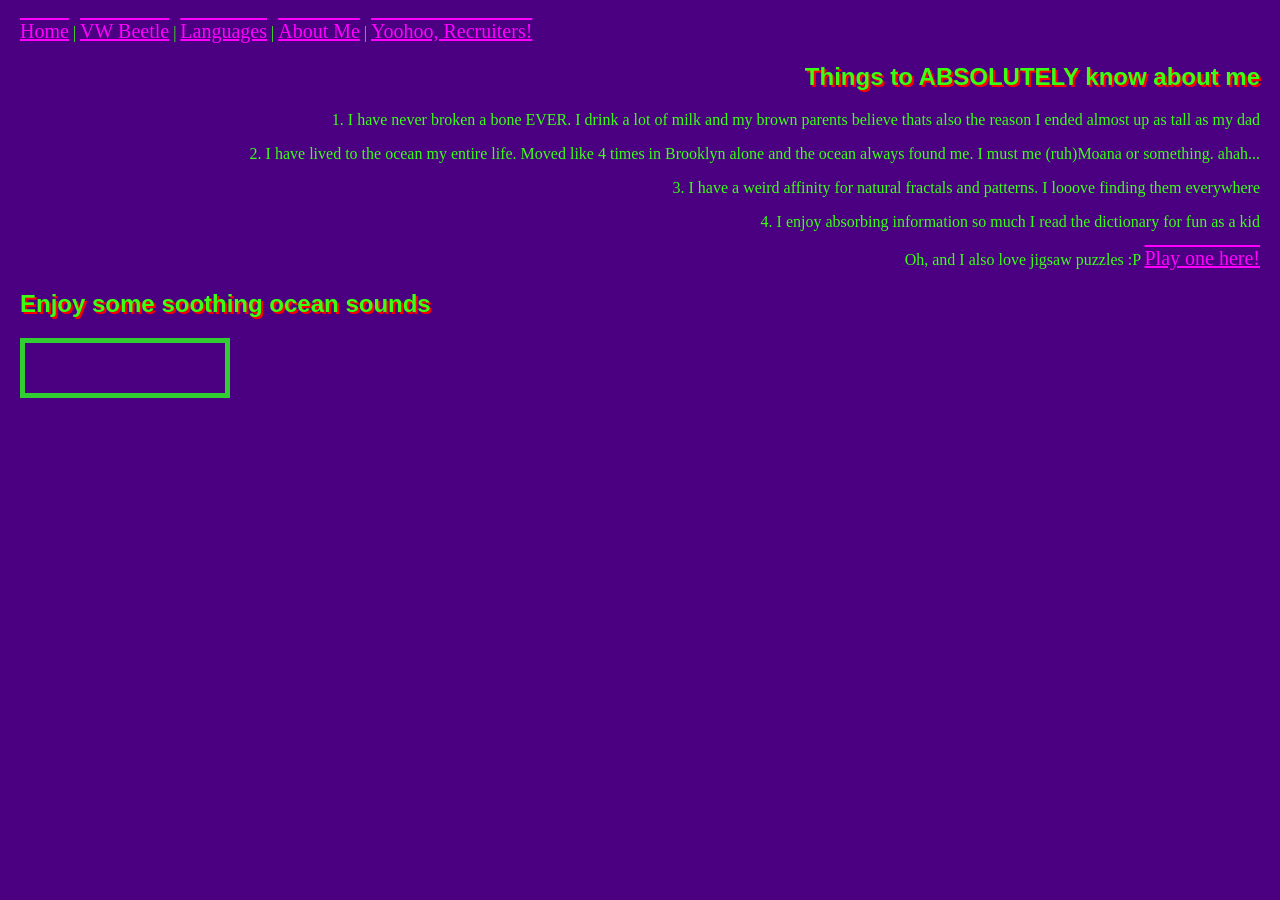
<file: factsandsuch.html>
<!DOCTYPE html>
<html lang="en">
<head>
    <meta charset="UTF-8">
    <meta name="viewport" content="width=device-width, initial-scale=1.0">
    <title>Totally Interesting Facts</title>
    <link rel="stylesheet" href="styles.css">
</head>
<body>
    <!-- Nav to connect all 5 pages-->
    <nav>
        <a href="index.html">Home</a> |
        <a href="beetle.html">VW Beetle</a> |
        <a href="languages.html">Languages</a> |
        <a href="factsandsuch.html">About Me</a> |
        <a href="glasseson.html">Yoohoo, Recruiters!</a>
    </nav>

    <div class="dumb-text">
        <h2>Things to ABSOLUTELY know about me</h2>
        <p>1. I have never broken a bone EVER. I drink a lot of milk and my brown parents believe thats also the reason I ended almost up as tall as my dad</p>
        <p>2. I have lived to the ocean my entire life. Moved like 4 times in Brooklyn alone and the ocean always found me. I must me (ruh)Moana or something. ahah...</p>
        <p>3. I have a weird affinity for natural fractals and patterns. I looove finding them everywhere</p>
        <p>4. I enjoy absorbing information so much I read the dictionary for fun as a kid</p>

        <p>Oh, and I also love jigsaw puzzles :P <a href="https://www.jigsawplanet.com/" target="_blank">Play one here!</a></p>
    </div>
    
    <!-- Something to calm soothe the mind-->
    <h2>Enjoy some soothing ocean sounds</h2>
    <iframe 
        width="200" 
        height="50" 
        src="https://www.youtube.com/embed/bn9F19Hi1Lk" 
        title="Ocean Waves" 
        frameborder="5" 
        style="border: 5px solid limegreen;">
    </iframe>
</body>
</html>
</file>
<file: styles.css>
body {
    background-color: #4a0080;
    color: #39ff14;
    font-family: "Times New Roman", Times, serif;
    margin: 20px;
}

/* Make links awful */
a {
    color: #ff00ff;
    text-decoration: overline underline;
    font-size: 20px;
}

h1, h2 {
    font-family: "Comic Sans MS", cursive, sans-serif;
    text-shadow: 2px 2px red;
}

.giant-image {
    width: 800px; /* intentionally too big */
    border: 5px dashed yellow;
}

.squished-image {
    width: 500px;
    height: 100px; /* ruins the aspect ratio */
}

.weird-list {
    font-family: "Comic Sans MS", cursive;
    font-size: 22px;
    line-height: 2;
}

.dumb-text {
    text-align: right; /* Hard to read */
}

.center-everything {
    text-align: center;
}

/* 
   MOBILE ACCESSIBILITY FOR THE POINTS and bc i love accessibility
*/
@media (max-width: 600px) {
    body {
        text-align: center;
        font-size: 24px; 
    }
    
    img, video {
        width: 90% !important; 
        height: auto !important; 
        margin: 0 auto;
    }
    
    .dumb-text {
        text-align: center;
    }

    nav {
        display: flex;
        flex-direction: column;
        gap: 10px;
    }
}
</file>
